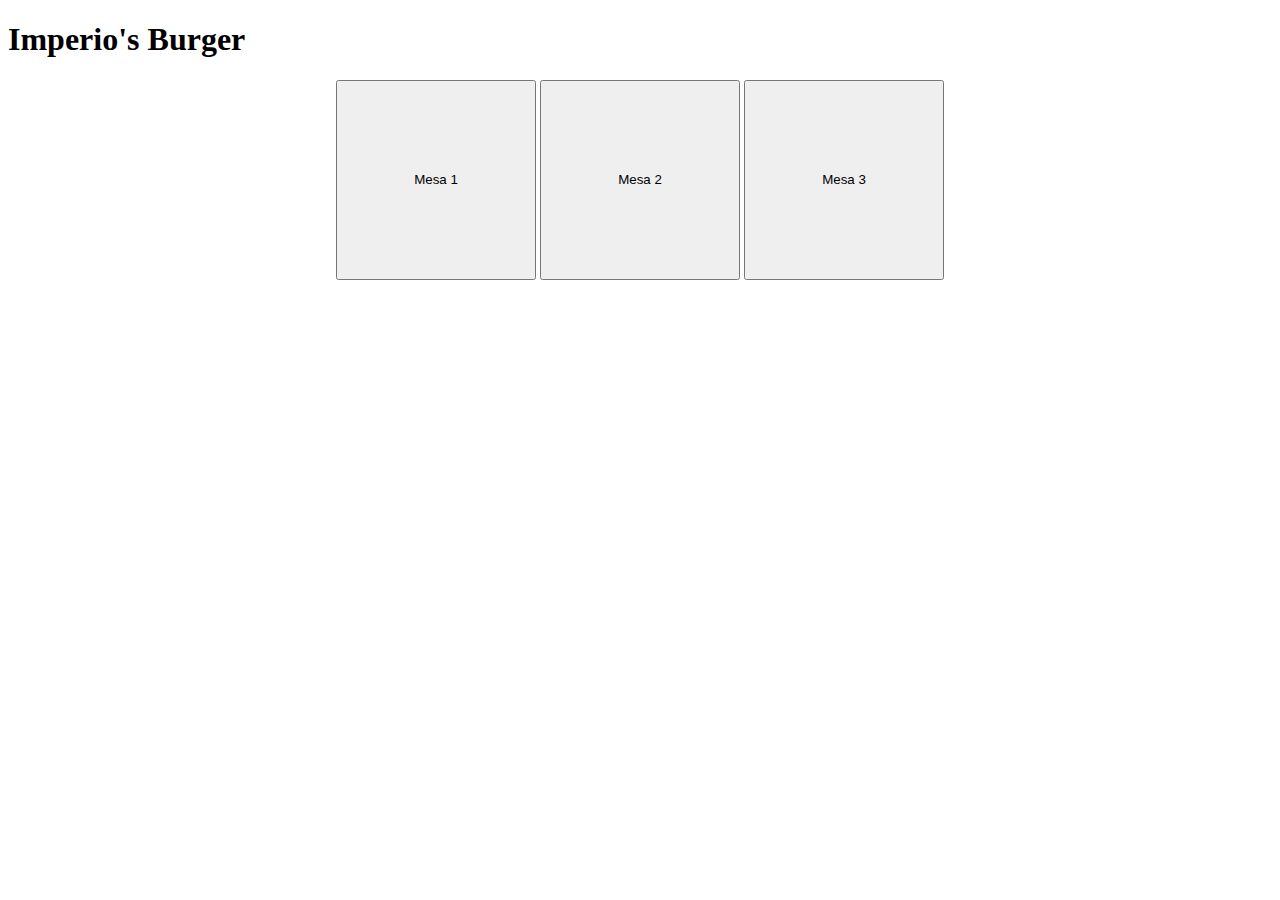
<file: index.html>
<!DOCTYPE html>
<html lang="pt-BR">
<head>
    <meta charset="UTF-8">
    <meta name="viewport" content="width=device-width, initial-scale=1.0">
    <title>Main page</title>
    <link rel="stylesheet" href="./Css/indexStyle.css">
</head>
<body>
    <h1>Imperio's Burger</h1>

    <div class="container">

        <a href="menu.html"><button class="tableButton">Mesa 1</button></a>
        <a href="menu.html"><button class="tableButton">Mesa 2</button></a>
        <a href="menu.html"><button class="tableButton">Mesa 3</button></a>
        
    </div>
</body>
</html>
</file>
<file: Css/indexStyle.css>
.tableButton{
    height: 200px;
    width: 200px;
}

.container{
    display: flex;
    flex-direction: row;
    justify-content: center;
    align-items: center;
    gap: 4px;
}
</file>
